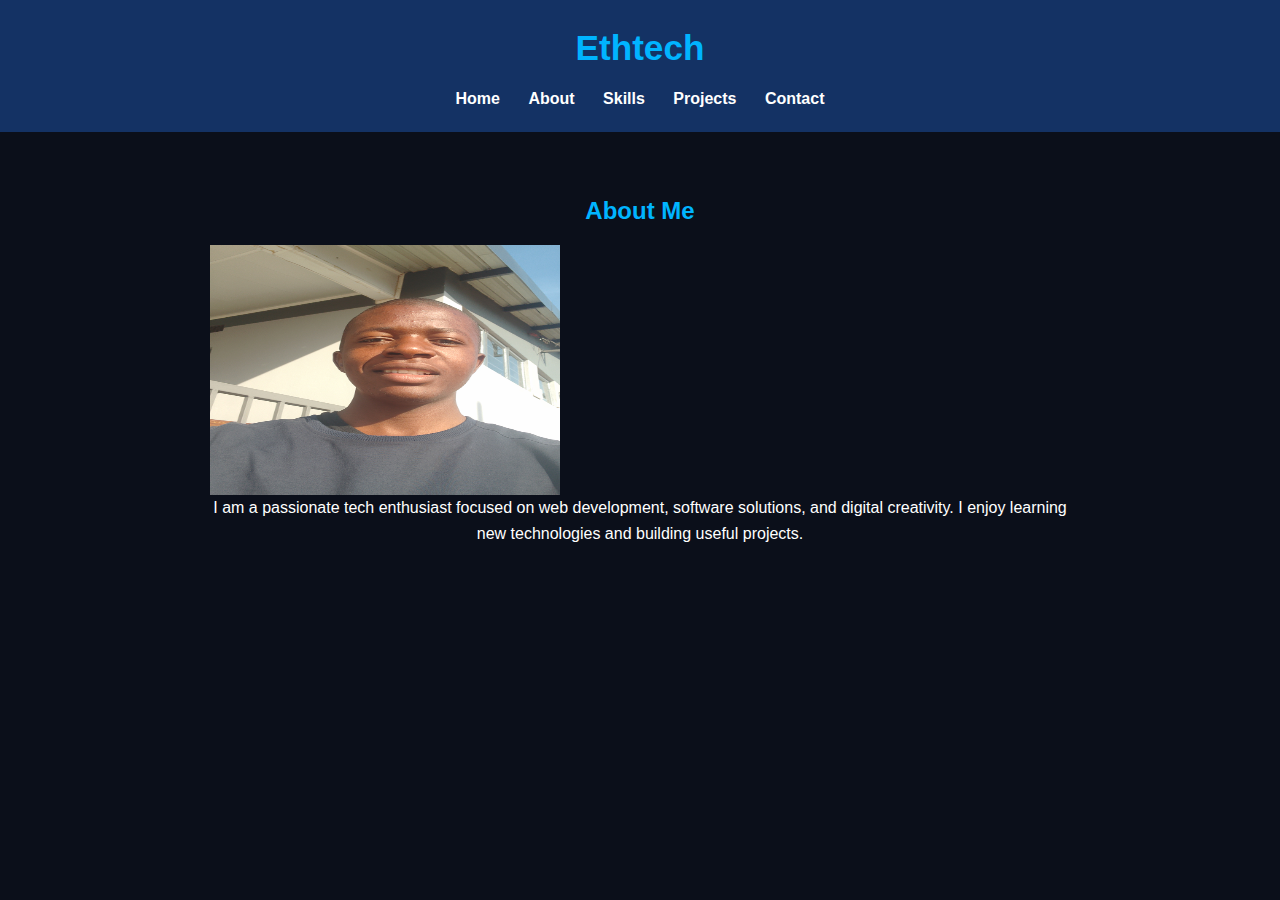
<file: about.html>
<html>
 <link rel="stylesheet" href="Styles.css">
  <body>
    
<header>
  <h1>Ethtech</h1>
  <nav>
    <a href="index.html">Home</a>
    <a href="about.html">About</a>
    <a href="#skills">Skills</a>
    <a href="service.html">Projects</a>
    <a href="Contact.html">Contact</a>
  </nav>
</header>
  <!-- ABOUT -->
<section id="about">
 

  <h2>About Me</h2>
  
  <img src="eth.jpg" alt="My Image" width="350px"height="250px">
  <p>
    I am a passionate tech enthusiast focused on web development,
    software solutions, and digital creativity. I enjoy learning
    new technologies and building useful projects.
  </p>
</section>
</body>
</html>
</file>
<file: Styles.css>
/* ===== RESET ===== */
*{
  margin:0;
  padding:0;
  box-sizing:border-box;
  font-family: Arial, sans-serif;
}

body{
  background:#0b0f1a;
  color:white;
  line-height:1.6;
}

header{
  background-color:rgb(20,50,100);
  padding:20px;
  text-align:center;
}

header h1{
  color:#00b4ff;
  font-size:2.2rem;
}

nav{
  margin-top:10px;
}

nav a{
  color:white;
  text-decoration:none;
  margin:0 12px;
  font-weight:bold;
}

nav a:hover{
  color:#00b4ff;
}

/* ===== SECTIONS ===== */
section{
  padding:60px 20px;
  max-width:900px;
  margin:auto;
}

h2{
  color:#00b4ff;
  margin-bottom:15px;
  text-align:center;
}

p{
  text-align:center;
  margin-bottom:20px;
}

/* ===== HERO ===== */
#home{
  text-align:center;
}

#home h2{
  font-size:2.5rem;
}

#home span{
  color:#00b4ff;
}

/* ===== SKILLS ===== */
.skills{
  display:grid;
  grid-template-columns:repeat(auto-fit,minmax(200px,1fr));
  gap:15px;
}

.skill-box{
  background:#132238;
  padding:15px;
  border-radius:8px;
  text-align:center;
}


/* ===== PROJECTS ===== */
.projects{
  display:grid;
  grid-template-columns:repeat(auto-fit,minmax(250px,1fr));
  gap:15px;
}

.project-card{
  background:#132238;
  padding:15px;
  border-radius:8px;
}

/* ===== CONTACT ===== */
form{
  max-width:400px;
  margin:auto;
}

input,textarea{
  width:100%;
  padding:10px;
  margin:8px 0;
  border:none;
  border-radius:5px;
}

button{
  width:100%;
  padding:10px;
  background:#00b4ff;
  border:none;
  color:black;
  font-weight:bold;
  cursor:pointer;
  border-radius:5px;
}

button:hover{
  background:#0090cc;
}

/* ===== FOOTER ===== */
footer{
  text-align:center;
  padding:20px;
  background:#0d1b2a;
  margin-top:40px;
}
</file>
